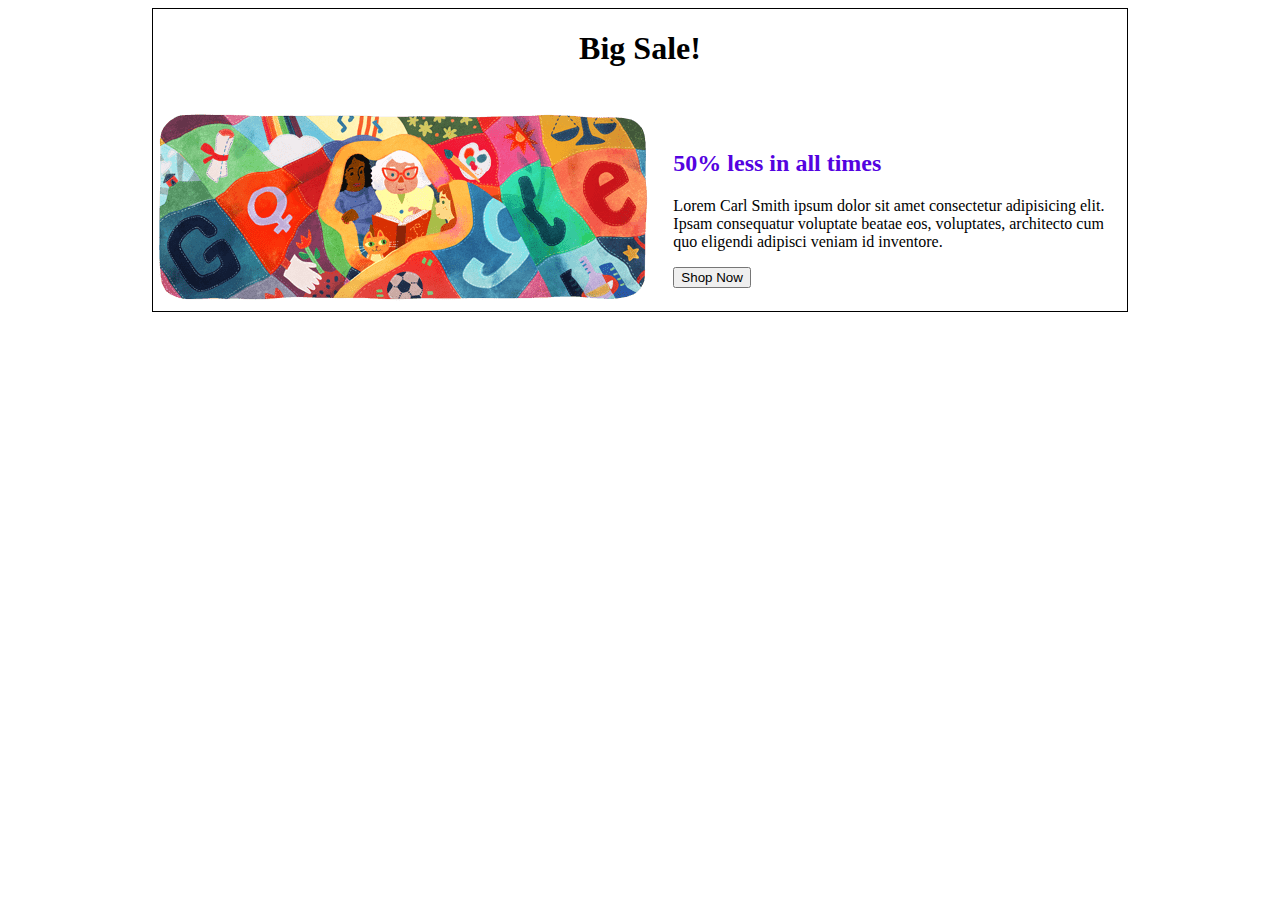
<file: index.html>
<!DOCTYPE html>
<html lang="en">
<head>
    <meta charset="UTF-8">
    <meta name="viewport" content="width=device-width, initial-scale=1.0">
    <title>Course</title>
    <link rel="icon" href="file:///C:/Users/2022/Desktop/HTML/Landing%20Page/img/logo%20(1).png">
    <!-- <style>
       header{
    background-color:rgba(191, 244, 203, 0.883);
}
    .y{
        text-decoration: none burlywood;
    font-size: 1.1em;
    font-weight: 500;
    padding-left: 10px;
    text-align:center ;
    }

    </style> -->
        <link rel="stylesheet" href="course.css">

</head>

<body>
<!-- <header>
<h1 style="color: brown;">Log in</h1>
<h4 class="y">welcome to my mail</h4>
</header>
<form action="get" target="_blank">
    <label for="y">Email:</label>&MediumSpace;&MediumSpace;&MediumSpace;&MediumSpace;&MediumSpace;&MediumSpace;&MediumSpace;&MediumSpace;
    <input type="email" id="y" placeholder="enter your email here.."><br>
    <label for="q">user name:</label>
    <input type="text" id="q" placeholder="enter your username here.."><br>
    <label for="t">Password:</label>&MediumSpace;
    <input type="password" id="t" placeholder="enter your pass here.."><br>
   <button>submit</button>
</form>
<a href="">forget password?</a>
<img src="" alt="">
<br>

<label for="5">male</label>
<input type="radio" name="male" id="5">

<label for="5">female</label>
<input type="radio" name="male" id="5" ><br>
<br>
<label for="">reading</label>
<input type="checkbox" name="n" id=""><br>

<label for="">writing</label>
<input type="checkbox" name="k" id="" ><br>

<label for="">learning</label>
<input type="checkbox" name="k" id="" ><br><hr>

<label for=""><u>sports</u> </label> &MediumSpace;
<select name="dcas" id="r" >
    <option value="" >football</option> 
    <option value="" selected>hockey</option>
    <option value="">vollyball</option>
</select>

<br>
<br>
<br><hr>

<table border="border">
    <thead>
        <tr>
            <th>name</th>
            <th>age</th>
            <th>job</th>
            <th>number</th>
        </tr>
    </thead>
    <tbody>
        <tr>
            <td>yossef</td>
            <td>20</td>
            <td colspan="2" align="center">front end develober</td>
            

        </tr>
        <tr>
            <td>abdo</td>
            <td>21</td>
            <td>back end develober</td>
            <td>10</td>

        </tr>
    </tbody>
    <tfoot>
        <tr>
            <td>elzero</td>
            <td>40</td>
            <td>full stack</td>
            <td>79</td>
        </tr>
    </tfoot>

</table>
<br><hr> -->
<!-- flex_box_froggy لعبه لتعليم الفلكس حلهم كلهم هتبقي جامد -->
<section>
    <h1 class="i">Big Sale!</h1>
    <div class="op">
        <div class="img">
            <img src="[data-uri]" alt="shop cart">
        </div>
        <div class="">
            <h2>50% less in all times</h2>
            <p>Lorem <span class="span">Carl Smith</span> ipsum dolor sit amet consectetur adipisicing elit. Ipsam consequatur voluptate beatae eos, voluptates, architecto cum quo eligendi adipisci veniam id inventore. </p>
            <button >Shop Now</button>
        </div>
    </div>
</section>













</body>
</html>
 <!-- ctrl+d  -->
</file>
<file: course.css>
/* #id */
/* .class */

section{
    width: 77%;
    margin: auto;
    border: 1px solid;

}
.i{
    text-align: center;
    margin-bottom: 40px;
    
}
button{
      /* مهمه */
    /* justify-content: center end start;افقي */
    /* align-items: center end start; عرضي */

}

img{
    width: fit-content;
    margin: auto;  
}
.op{
    display: flex;
    align-items:center;
    justify-content: space-between;
    gap: 20px;

}
h2{
    color: rgb(84, 3, 224);
}
</file>
